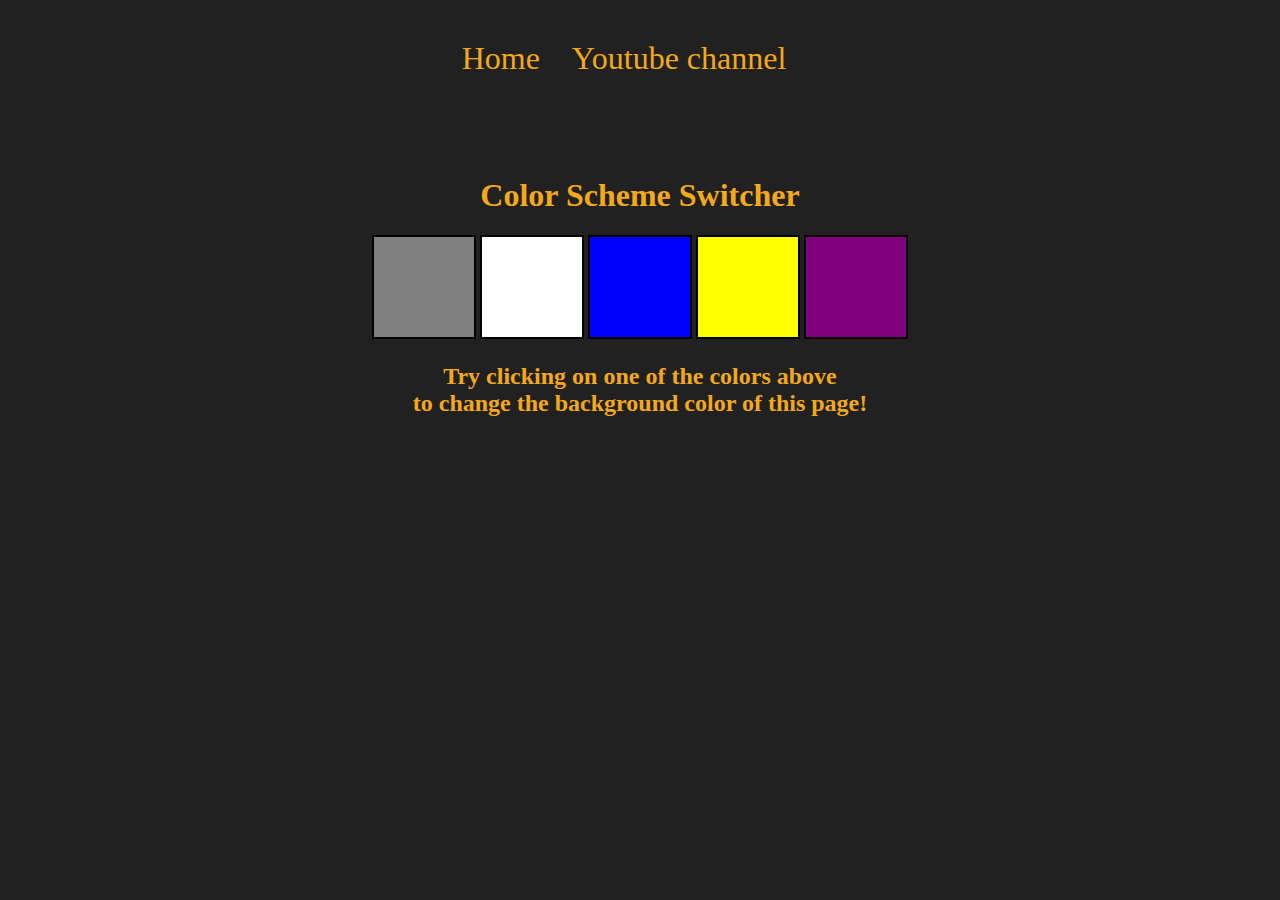
<file: 07_projects/01-color_changer/index.html>
<!DOCTYPE html>
<html lang="en">
  <head>
    <meta charset="UTF-8" />
    <meta name="viewport" content="width=device-width, initial-scale=1.0" />
    <meta http-equiv="X-UA-Compatible" content="ie=edge" />
    <link rel="stylesheet" href="style.css" />
    <!-- <link rel="stylesheet" href="../styles.css" /> -->
    <title>JavaScript Background Color Switcher</title>
  </head>
  <body>
    <nav>
      <a href="/" aria-current="page">Home</a>
      <a target="_blank" href="https://www.youtube.com/@chaiaurcode"
        >Youtube channel</a
      >
    </nav>
    <div class="canvas">
      <!-- <a
        style="
          background-color: #fff;
          padding: 10px 30px;
          border-radius: 8px;
          color: #212121;
          text-decoration: none;
          border: 2px solid #212121;
        "
        href="../index.html"
        >Back to Home Page</a
      > -->
      <h1>Color Scheme Switcher</h1>
      <span class="button" id="grey"></span>
      <span class="button" id="white"></span>
      <span class="button" id="blue"></span>
      <span class="button" id="yellow"></span>
      <span class="button" id="purple"></span>

      <h2>
        Try clicking on one of the colors above
        <span>to change the background color of this page!</span>
      </h2>
    </div>
    <script src="script.js"></script>
  </body>
</html>
</file>
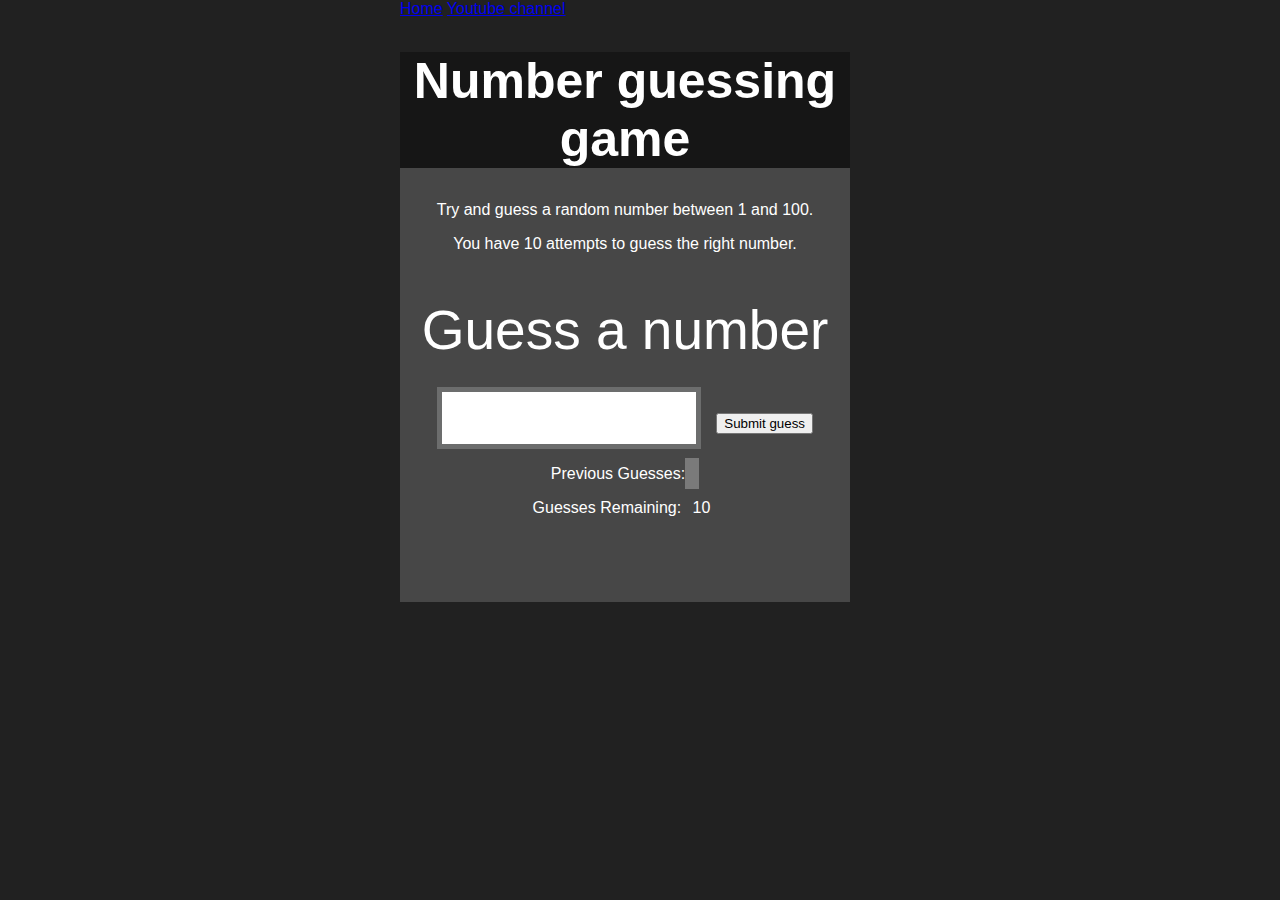
<file: 07_projects/04-GuessTheNumber/index.html>
<!DOCTYPE html>
<html lang="en">
<head>
    <meta charset="UTF-8">
    <meta name="viewport" content="width=device-width, initial-scale=1.0">
    <meta http-equiv="X-UA-Compatible" content="ie=edge">
    <title>Number Guessing Game</title>
    <link rel="stylesheet" href="style.css">
    <!-- <link rel="stylesheet" href="../styles.css"> -->
</head>
<body style="background-color:#212121; color:#fff;">
  <nav>
    <a href="/" aria-current="page">Home</a>
    <a target="_blank" href="https://www.youtube.com/@chaiaurcode"
      >Youtube channel</a
    >
  </nav>
    
    <div id="wrapper">
      <h1>Number guessing game</h1>
    <p>Try and guess a random number between 1 and 100.</p>
    <p>You have 10 attempts to guess the right number.</p>
    </br>
        <form class="form">
            <label2 for="guessField" id="guess">Guess a number</label>
            <input type="text" id="guessField" class="guessField">
            <input type="submit" id="submit" value="Submit guess" class="guessSubmit">
        </form>

        <div class="resultParas">
            <p >Previous Guesses: <span class="guesses"></span></p>
            <p >Guesses Remaining: <span class="lastResult">10</span></p>
            <p class="lowOrHi"></p>
        </div>
    </div>
    <script src="script.js"></script>
</body>
</html>
</file>
<file: 07_projects/01-color_changer/style.css>
html {
    margin: 0;
  }
body{
    background-color: #212121;
}
nav{
    display: flex;
    flex-direction: row;
    align-items: center;
    justify-content: center;
    font-size: 2rem;
}

nav a {
    text-decoration: none;
    color : #f4a81b;
    margin-right: 2rem;
    margin-top: 2rem;
}
  
span {
    display: block;
}
.canvas {
    margin: 100px auto 100px;
    width: 80%;
    text-align: center;
    color: #f4a81b;
}

.button {
    width: 100px;
    height: 100px;
    border: solid black 2px;
    display: inline-block;
}

#grey {
    background: grey;
}

#white {
    background: white;
}
#blue {
    background: blue;
}
#yellow {
    background: yellow;
}

#purple {
    background-color: purple;
}
</file>
<file: 07_projects/04-GuessTheNumber/style.css>
html {
    font-family: sans-serif;
  }
  
  body {
    width: 300px;
    max-width: 750px;
    min-width: 480px;
    margin: 0 auto;
    background-color: #212121;
  }
  
  .lastResult {
    color: white;
    padding: 7px;
  }
  
  .guesses {
    color: white;
    padding: 7px;
  }
  
  button {
    background-color: #141414;
    color: #fff;
    width: 250px;
    height: 50px;
    border-radius: 25px;
    font-size: 30px;
    border-style: none;
    margin-top: 30px;
    /* margin-left: 50px; */
  }
  
  #subt {
    background-color: #161616;
    color: #ffffff;
    width: 200px;
    height: 50px;
    border-radius: 10px;
    font-size: 20px;
    border-style: none;
    margin-top: 50px;
    /* margin-left: 75px; */
  }
  
  #guessField {
    color: #000;
    width: 250px;
    height: 50px;
    font-size: 30px;
    border-style: none;
    margin-top: 25px;
  
    /* margin-left: 50px; */
    border: 5px solid #6c6d6d;
    text-align: center;
  }
  
  #guess {
    font-size: 55px;
    /* margin-left: 90px; */
    margin-top: 120px;
    color: #fff;
  }
  
  .guesses {
    background-color: #7a7a7a;
  }
  
  #wrapper {
    box-sizing: border-box;
    text-align: center;
    width: 450px;
    height: 550px;
    background-color: #474747;
    color: #fff;
    font-size: 25px;
  }
  
  h1 {
    background-color: #161616;
  
    color: #fff;
    text-align: center;
  }
  
  p {
    font-size: 16px;
    text-align: center;
  }
</file>
